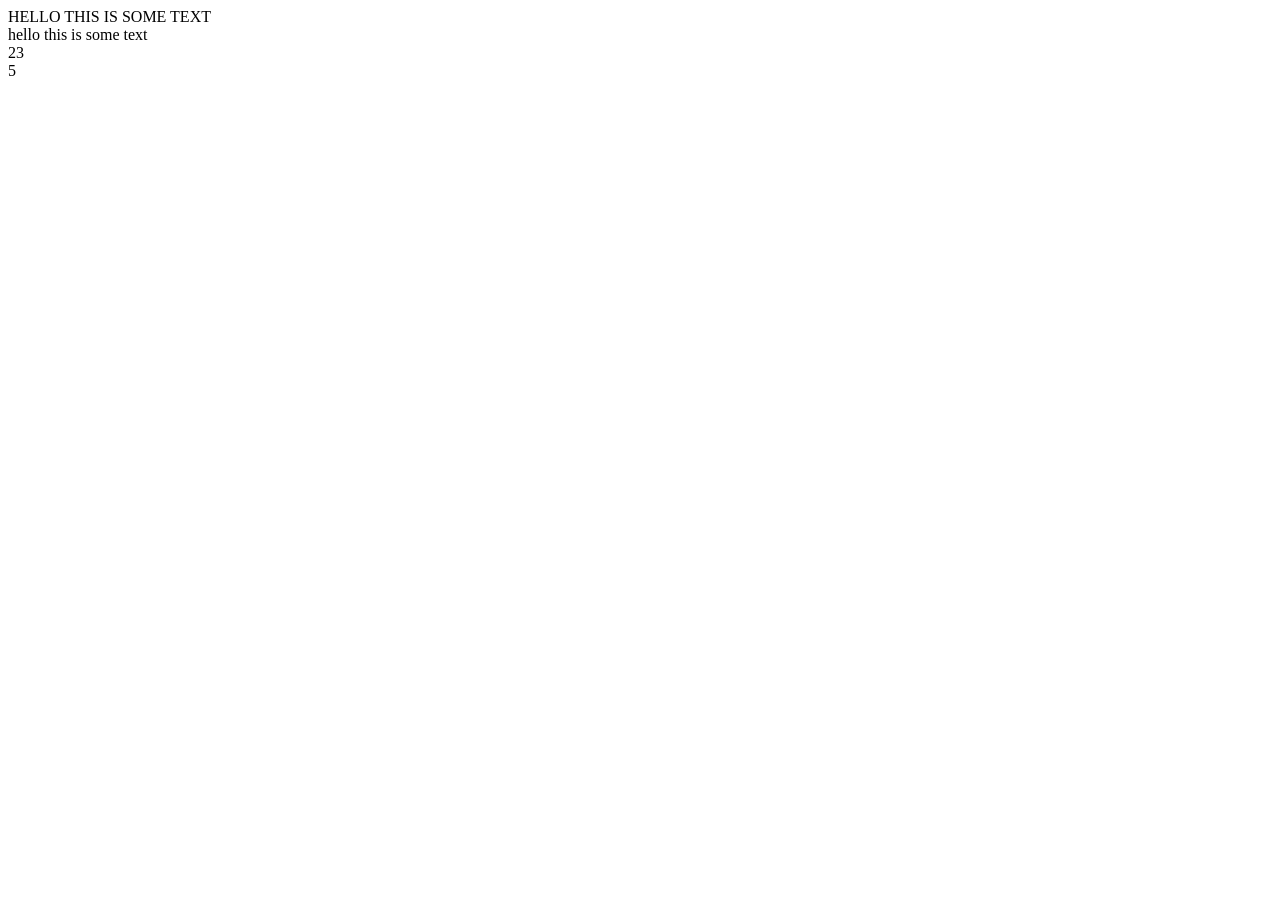
<file: 11 21 2025.html>
<!DOCTYPE html>
<html>
<head>
	<meta charset="utf-8">
	<meta name="viewport" content="width=device-width, initial-scale=1">
	<title>js functions</title>
</head>
<body>
	<script type="text/javascript">
		var text = "hello this is some text"

		document.writeln(text.toUpperCase());
		document.writeln("<br>");
		document.writeln(text.toLowerCase());
		document.writeln("<br>");

		document.writeln(text.length);
		
		var text2 = "HowDy";
		document.writeln("<br>");
		document.writeln(text2.length);
		document.writeln("<br>");
		document.writeln(text2.chartAt(0));

		document.writeln(text2.charAt(6));
		document.writeln("Hello");

		document.writeln("<br>");
		for(var i=0; i<text2.length; i++){
			document.writeln(text2.charAt(i));
			document.writeln("<br>");
		}
		document.writeln(text2.substring(1,4));

	</script>

</body>
</html>
</file>
